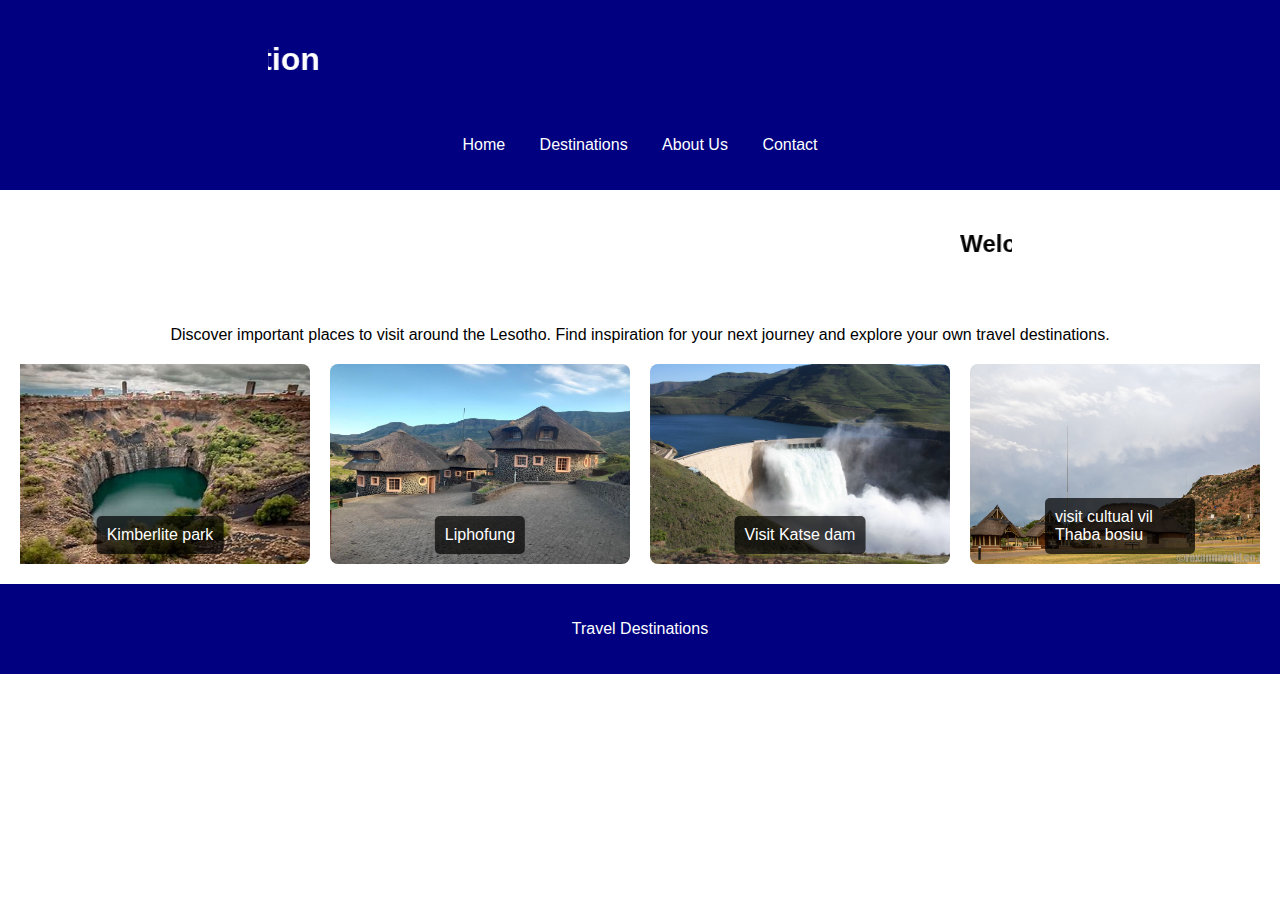
<file: index.html>
<html>
<head>
    <title>Explore Travel Destinations</title>
    <link rel="stylesheet" href="styles.css">
</head>
<body>
    <header>

<marquee width="60%" direction="right" height="100px">
<h1>Explore travel desination</h1>
</marquee>
      <nav>
            <ul>
                 <li><a href="index.html">Home</a></li>
                <li><a href="destination.html">Destinations</a></li>
                <li><a href="about.html">About Us</a></li>
                <li><a href="contact.html">Contact</a></li>
            </ul>
        </nav>
    </header>
    
    <main>
        <section class="welcome">
      <marquee width="60%" direction="left" height="100px"><h2>Welcome to Your Next Adventure!</h2></marquee>

            <p>Discover important places to visit around the Lesotho. Find inspiration for your next journey and explore your own travel destinations.</p>
        </section>

        <section class="carousel">
            <div class="carousel-item">
                <img src="images/2.jpeg" alt="kimberlite park" />
                <a href="" class="destination-link">Kimberlite park</a>
            </div>
            <div class="carousel-item">
                <img src="images/3.jpg" alt="Liphofung" />
                <a href="https://environment.gov.ls/protected-places/liphofung-cave-and-cultural-heritage-site/" class="destination-link">Liphofung</a>
            </div>
            <div class="carousel-item">
                <img src="images/4.jpg" alt="katse dam" />
                <a href="https://en.wikipedia.org/wiki/Katse_Dam" class="destination-link">Visit Katse dam</a>
            </div>
            <div class="carousel-item">
                <img src="images/1.jpg" alt="Thaba bosiu" />
                <a href="https://en.wikipedia.org/wiki/Thaba_Bosiu" class="destination-link">visit cultual vil Thaba bosiu</a>
            </div>
        </section>
    </main>

    <footer>
        <p>Travel Destinations</p>
    </footer>
</body>
</html>
</file>
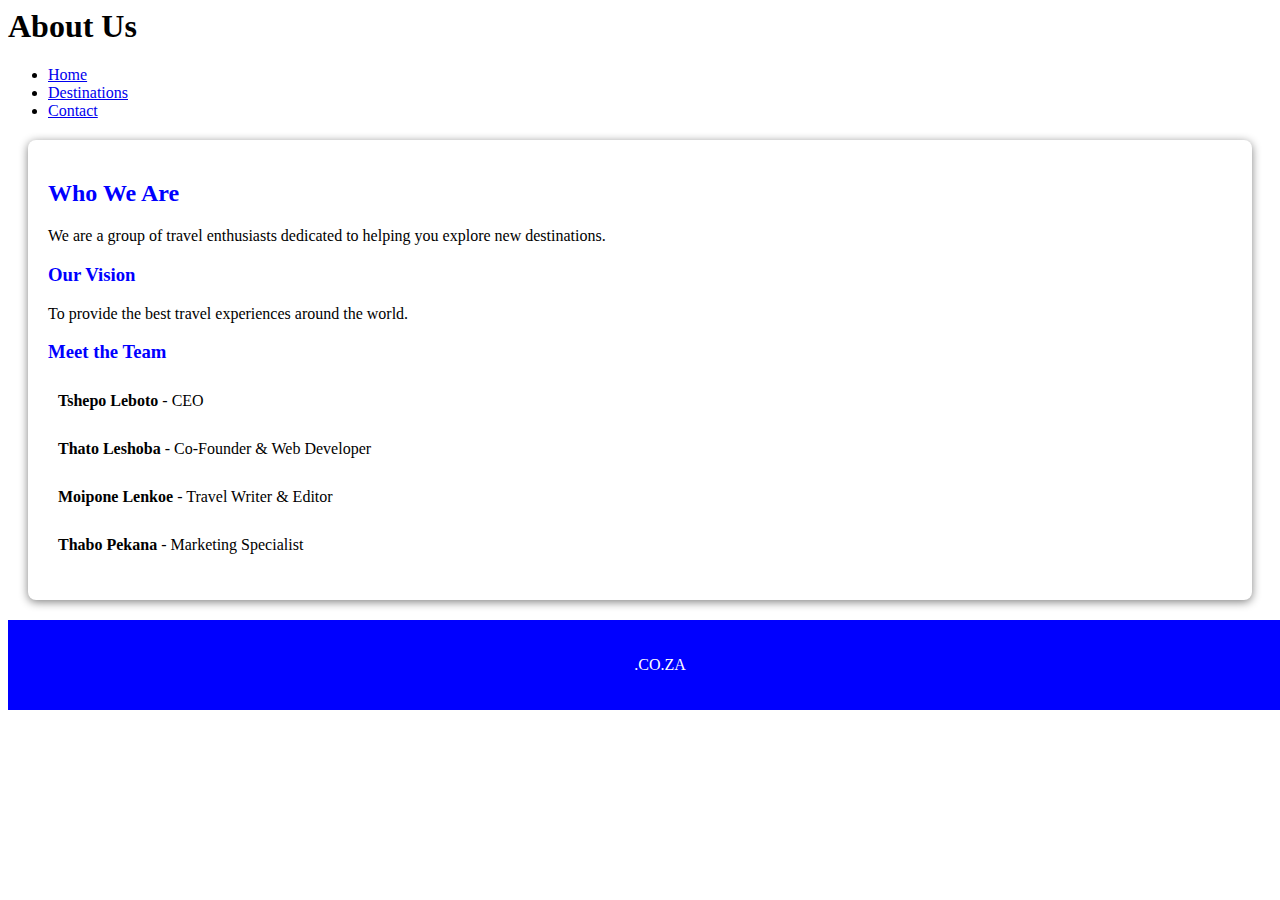
<file: about.html>
<html>
<head>
   
    <title>About Us - Explore Travel Destinations</title>
    <link rel="stylesheet" href="about.css">
</head>
<body>
    <header>
        <h1>About Us</h1>
        <nav>
            <ul>
                <li><a href="index.html">Home</a></li>
                <li><a href="destination.html">Destinations</a></li>
                <li><a href="contact.html">Contact</a></li>
            </ul>
        </nav>
    </header>

    <main>
        <section class="about">
            <h2>Who We Are</h2>
            <p>We are a group of travel enthusiasts dedicated 
              to helping you explore new destinations.</p>
            <h3>Our Vision</h3>
            <p>To provide the best travel experiences
             around the world.</p>
            <h3>Meet the Team</h3>
            <ul>
                <li><strong>Tshepo Leboto</strong> - CEO</li>
                <li><strong>Thato Leshoba</strong> - Co-Founder & Web Developer</li>
                <li><strong>Moipone Lenkoe</strong> - Travel Writer & Editor</li>
                <li><strong>Thabo Pekana</strong> - Marketing Specialist</li>
            </ul>
        </section>
    </main>

    <footer>
        <p>.CO.ZA</p>
    </footer>
</body>
</html>
</file>
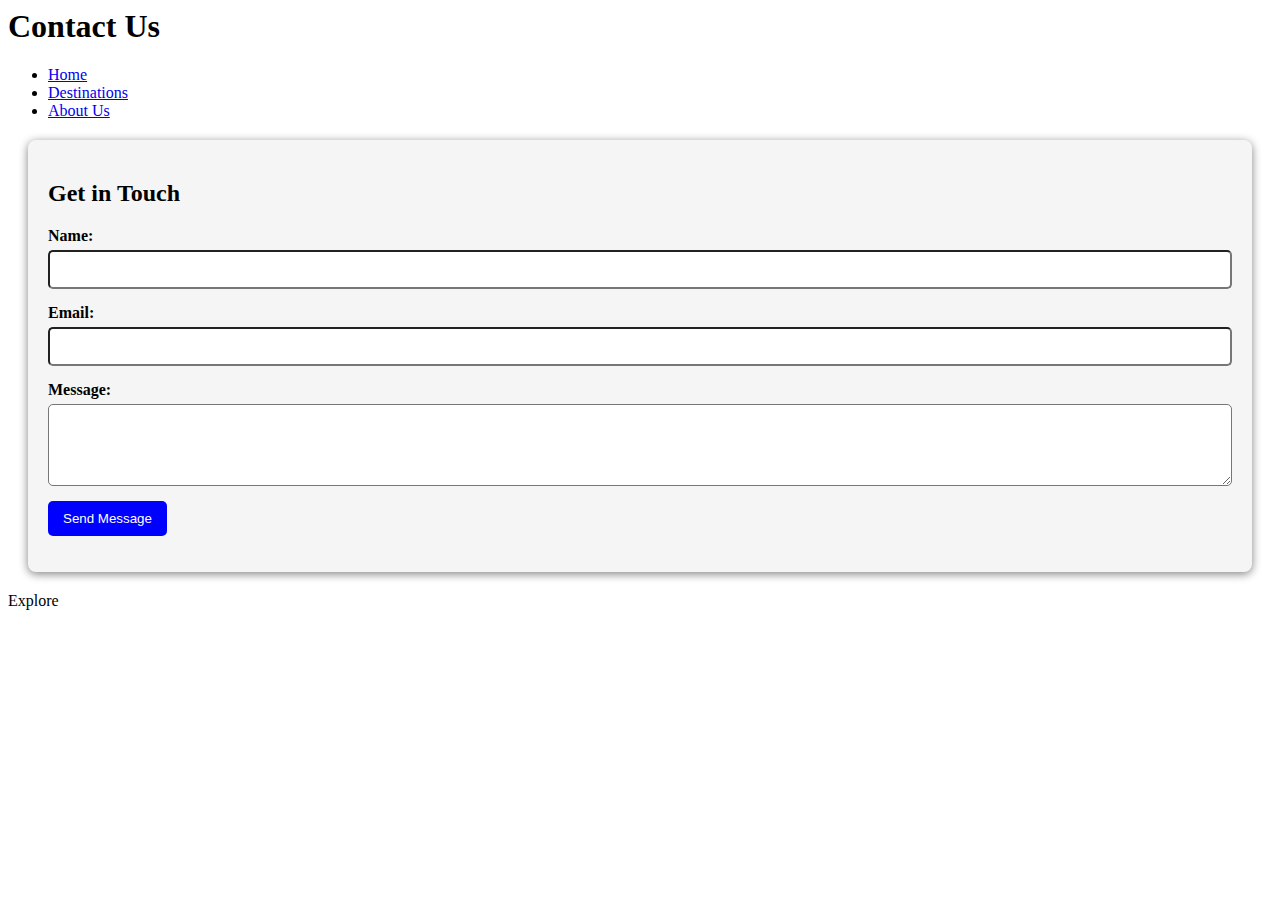
<file: contact.html>
<html>
<head>
    
    <title>Contact Us - Explore Travel Destinations</title>
    <link rel="stylesheet" href="contact.css">
</head>
<body>
    <header>
        <h1>Contact Us</h1>
        <nav>
            <ul>
                <li><a href="index.html">Home</a></li>
                <li><a href="destination.html">Destinations</a></li>
                <li><a href="about.html">About Us</a></li>
                
            </ul>
        </nav>
    </header>

    <main>
        <section class="contact">
            <h2>Get in Touch</h2>
            <form action="main.html" method="post">
                <div class="form-group">
                    <label for="name">Name:</label>
                    <input type="text" id="name" name="name" required>
                </div>
                <div class="form-group">
                    <label for="email">Email:</label>
                    <input type="email" id="email" name="email" required>
                </div>
                <div class="form-group">
                    <label for="message">Message:</label>
                    <textarea id="message" name="message" rows="4" required></textarea>
                </div>
                <button type="submit" class="submit-btn">Send Message</button>
            </form>
        </section>
    </main>

    <footer>
        <p>Explore</p>
    </footer>
</body>
</html>
</file>
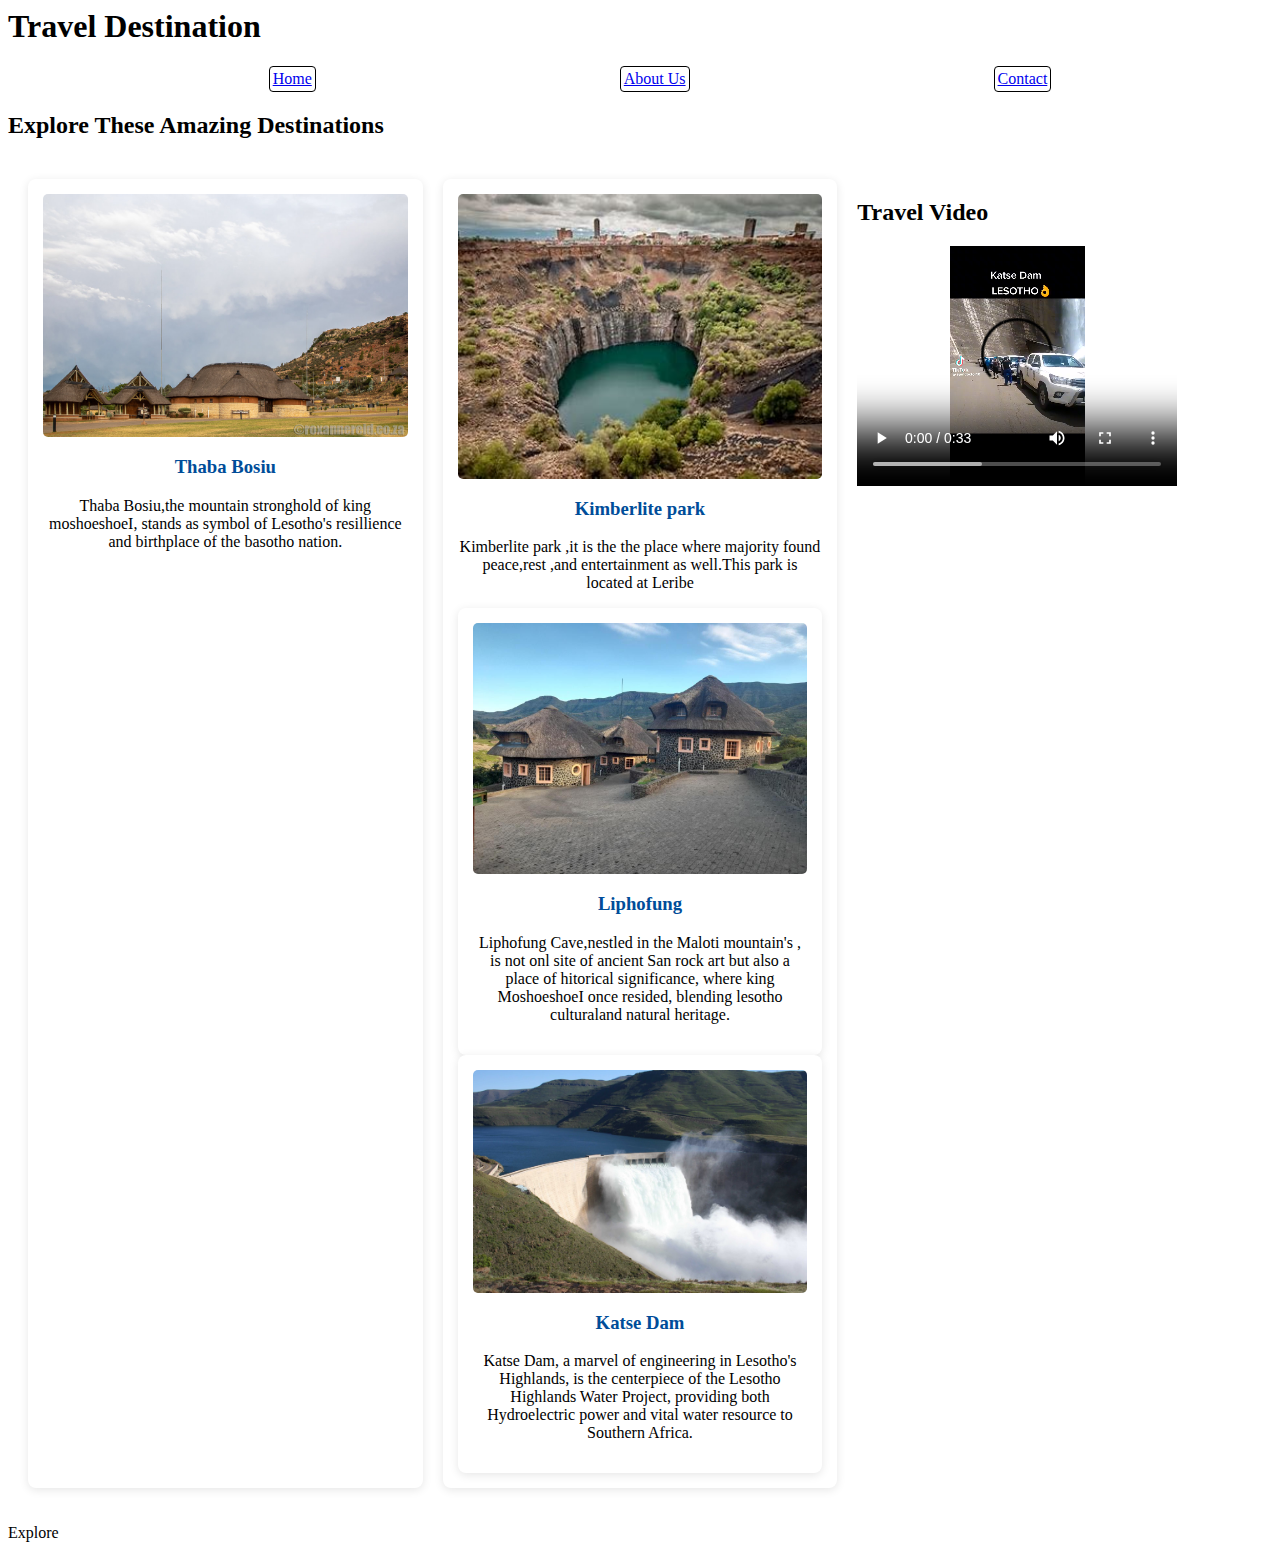
<file: destination.html>
<html>
<head>
    <title>Travel Destinations</title>
    <link rel="stylesheet" href="desti.css">
</head>
<body>
    <header>
        <h1>Travel Destination</h1>
        <nav>
            <ul>
                <li><a href="index.html">Home</a></li>
                <li><a href="about.html">About Us</a></li>
                <li><a href="contact.html">Contact</a></li>
            </ul>
        </nav>
    </header>

    <main>
        <section class="destinations">
            <h2>Explore These Amazing Destinations</h2>
            <div class="destination-grid">
                <div class="destination-item">
                    <img src="images/1.jpg" alt="Thaba Bosiu" />
                    <h3><a href="https://en.wikipedia.org/wiki/Thaba_Bosiu" target="_blank">Thaba Bosiu</a></h3>
                    <p>Thaba Bosiu,the mountain stronghold of king moshoeshoeI,
                        stands as symbol of Lesotho's resillience and birthplace of the basotho nation.


                    </p>
                </div>
                <div class="destination-item">
                    <img src="images/2.jpeg" alt="Kimberlite park"  />
                    <h3><a href="https://www.bing.com/images/search?q=Kimberlite+park%2C+lesotho&qs=n&form=QBIR&sp=-1&lq=0&pq=kimberlite+park%2C+lesotho&sc=0-24&cvid=AF4118FD08C84E66A1EA9DACE2CE9AA1&ghsh=0&ghacc=0&first=1&cw=1177&ch=587" target="_blank">Kimberlite park </a></h3>
                    <p>Kimberlite park ,it is the the place where majority found peace,rest ,and entertainment as well.This park is located at Leribe </p>
                <div class="destination-item">
                    <img src="images/3.jpg" alt="Liphofung" />
                    <h3><a href="https://environment.gov.ls/protected-places/liphofung-cave-and-cultural-heritage-site/" target="_blank">Liphofung</a></h3>
                    <p>Liphofung Cave,nestled in the Maloti mountain's ,
                        is not onl site of ancient San rock art but also a place of hitorical significance, 
                        where king MoshoeshoeI once resided,
                    blending lesotho culturaland natural heritage.</p>
                </div>
                <div class="destination-item">
                    <img src="images/4.jpg" alt="Katse Dam" />
                    <h3><a href="https://en.wikipedia.org/wiki/Katse_Dam" target="_blank">Katse Dam</a></h3>
                    <p>Katse Dam, a marvel of engineering in Lesotho's Highlands, is the centerpiece of the Lesotho Highlands Water Project,
                         providing both Hydroelectric power and vital water resource to Southern Africa. </p>
                </div>
            </div>
            <div>
                <h2>Travel Video</h2>
                <video width="320" height="240" controls>
                    <source src="images/dest.mp4.mp4" type="video/mp4">
                  
                  </video>
        
       </video>

            </div>
    </main>

    <footer>
        <p>Explore</p>
    </footer>
</body>
</html>
</file>
<file: styles.css>
* {
    box-sizing: border-box;
}

body {
    font-family: 'Arial', sans-serif;
    margin: 0;
    padding: 0;
    background-color: white;
}

header {
    background-color: navy;
    color: white;
    padding: 20px;
    text-align: center;
}

nav ul {
    list-style: none;
    padding: 0;
}

nav ul li {
    display: inline;
    margin: 0 15px;
}

nav a {
    color: white;
    text-decoration: none;
    transition: color 0.3s;
}

nav a:hover {
    color: yellow;
}

.welcome {
    text-align: center;
    margin: 20px;
}

.carousel {
    display: flex;
    justify-content: center;
    overflow: hidden;
    margin: 20px;
}

.carousel-item {
    position: relative;
    margin: 0 10px;
    transition: transform 0.5s;
}

.carousel-item img {
    width: 300px;
    height: 200px;
    border-radius: 8px;
    transition: transform 0.5s;
}

.carousel-item img:hover {
    transform: scale(1.05);
}

.destination-link {
    position: absolute;
    bottom: 10px;
    left: 50%;
    transform: translateX(-50%);
    background-color: rgba(0, 0, 0, 0.7);
    color: white;
    padding: 10px;
    text-decoration: none;
    border-radius: 5px;
    transition: background-color 0.3s;
}

.destination-link:hover {
    background-color: rgba(255, 204, 0, 0.8);
}

footer {
    text-align: center;
    padding: 20px;
    background-color: navy;
    color: white;
    position: relative;
    bottom: 0;
    width: 100%;
}
/* Container for the marquee */
.marquee-container {
    width: 100%; /* Full width */
    overflow: hidden; /* Hide any content that goes outside the container */
    background-color: #333; /* Background color */
    color: white; /* Text color */
    padding: 10px 0;
    box-sizing: border-box;
</file>
<file: about.css>
.about {
    background-color: white;
    color: dark grey;
    padding: 20px;
    margin: 20px;
    border-radius: 8px;
    box-shadow: 0 2px 10px gray;
}

.about h2 {
    color: blue;
}

.about h3 {
    color:blue;
}

.about p:hover {
    line-height: 1.6;
    margin-bottom: 15px;
    
   

}

.about ul {
    list-style-type: none;
    padding: 0;
}

.about ul li {
    background-color: none;
    margin: 10px 0;
    padding: 10px;
    border-radius: 5px;
    transition: background-color:none;
}

.about ul li:hover {
    background-color:gray;
}

footer {
    text-align: center;
    padding: 20px;
    background-color: Blue;
    color: white;
    position: relative;
    bottom: 0;
    width: 100%;
}
</file>
<file: contact.css>
.contact {
    background-color: whitesmoke;
    color: black;
    padding: 20px;
    margin: 20px;
    border-radius: 8px;
    box-shadow: 0 2px 10px gray;
}

.contact h2 {
    color:dark blue;
}

.form-group {
    margin-bottom: 15px;
}

label {
    display: block;
    margin-bottom: 5px;
    font-weight: bold;
}

input[type="text"],
input[type="email"],
textarea {
    width: 100%;
    padding: 10px;
    border: 1px solid:gray;
    border-radius: 5px;
    transition: border-color 0.3s;
}

input[type="text"]:focus,
input[type="email"]:focus,
textarea:focus {
    border-color: blue;
    outline: none;
}

.submit-btn {
    background-color: blue;
    color: white;
    padding: 10px 15px;
    border: none;
    border-radius: 5px;
    cursor: pointer;
    transition: background-color 0.3s, transform 0.3s;
}

.submit-btn:hover {
    background-color:blue;
    transform: translateY(-2px);
}


@media (max-width: 600px) {
    .contact {
        margin: 10px;
        padding: 15px;
    }

    .form-group {
        margin-bottom: 10px;
    }

    .submit-btn {
        width: 100%;
    }
}
</file>
<file: desti.css>
.destination-grid {
    display: grid;
    grid-template-columns: repeat(auto-fill, minmax(300px, 1fr));
    gap: 20px;
    padding: 20px;
}

.destination-item {
    background-color: #fff;
    border-radius: 8px;
    box-shadow: 0 2px 10px rgba(0, 0, 0, 0.1);
    text-align: center;
    padding: 15px;
    transition: transform 0.3s;
}

.destination-item:hover {
    transform: scale(1.05);
}

.destination-item img {
    width: 100%;
    height: auto;
    border-radius: 5px;
}

.destination-item h3 a {
    text-decoration: none;
    color: #004d99;
    transition: color 0.3s;
}

.destination-item h3 a:hover {
    color: #ffcc00;
}

.background-video {
    position: fixed; /* Fixed position to keep video in background */
    top: 0;
    left: 0;
    width: 100%;
    height: 100%;
    z-index: -1; /* Place behind other content */
    overflow: hidden; /* Prevent overflow */
}

.background-video video {
    min-width: 100%;
    min-height: 100%;
    object-fit: cover; /* Cover the whole screen */
}

.content {
    position: relative; /* Allows content to sit on top of the video */
    z-index: 1; /* Bring content in front */
    padding: 20px;
}
li{display: inline-block;
text-decoration: none;
margin-left: 150px;
margin-right: 150px;
border: 1px solid;
padding: 3px;
border-radius: 4px;
}
ul{text-align: center;}
</file>
